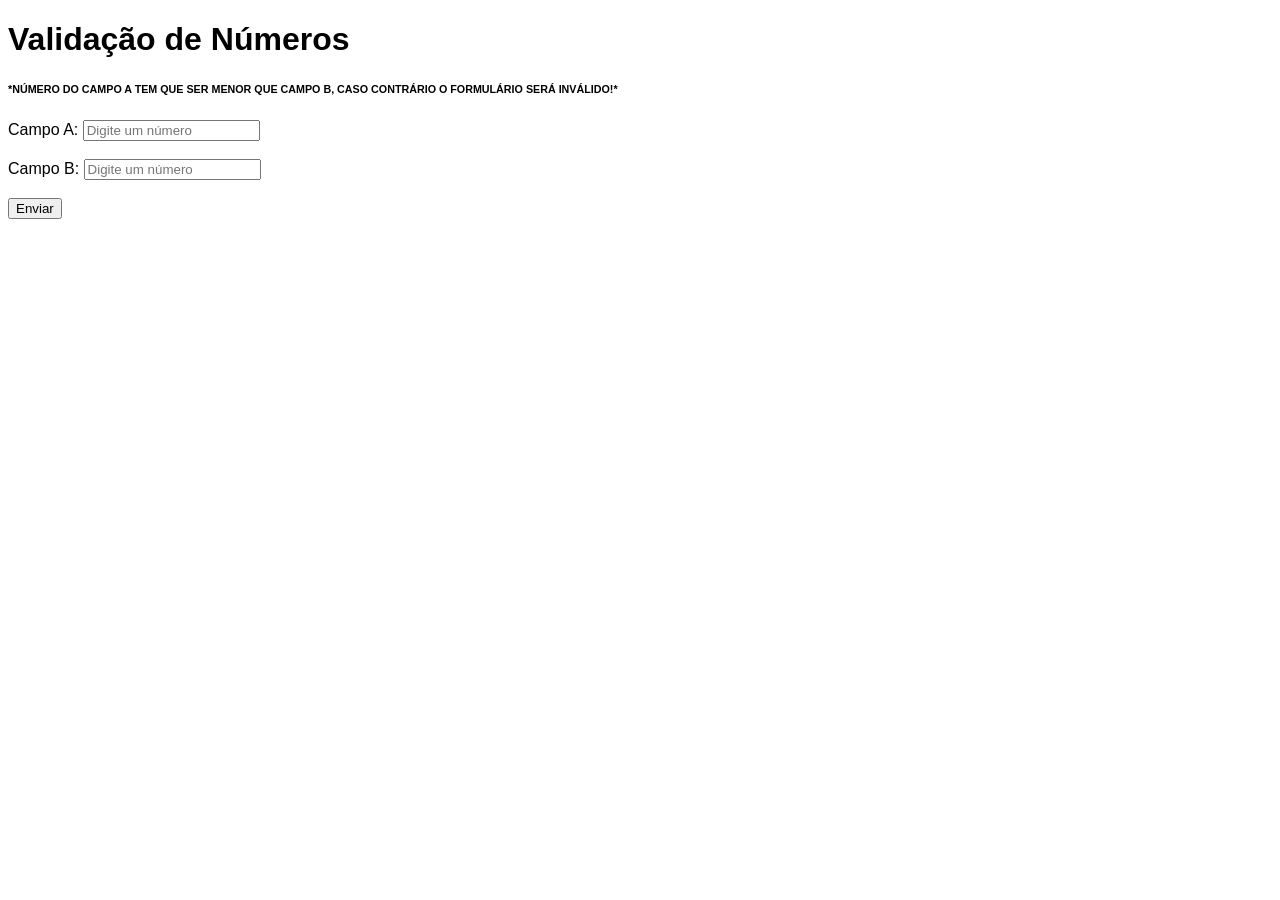
<file: EXE - Formulário em html css javascript/index.html>
<!DOCTYPE html>
<html lang="pt-br">
<head>
    <meta charset="UTF-8">
    <meta name="viewport" content="width=device-width, initial-scale=1.0">
    <title>Validação de Formulário</title>
    <link rel="stylesheet" href="./style.css">
</head>
<body>

    <h1>Validação de Números</h1>
        <h6>*NÚMERO DO CAMPO A TEM QUE SER MENOR QUE CAMPO B, CASO CONTRÁRIO O FORMULÁRIO SERÁ INVÁLIDO!*</h6>
    

    <form id="meuFormulario">
        <label for="campoA">Campo A:</label>
        <input type="number" id="campoA" name="campoA" required placeholder="Digite um número"><br><br>

        <label for="campoB">Campo B:</label>
        <input type="number" id="campoB" name="campoB" required placeholder="Digite um número"><br><br>

        <button type="submit">Enviar</button>
        <div id="mensagem"></div>
    </form>
   <script src="./js.js"></script>
</body>
</html>
</file>
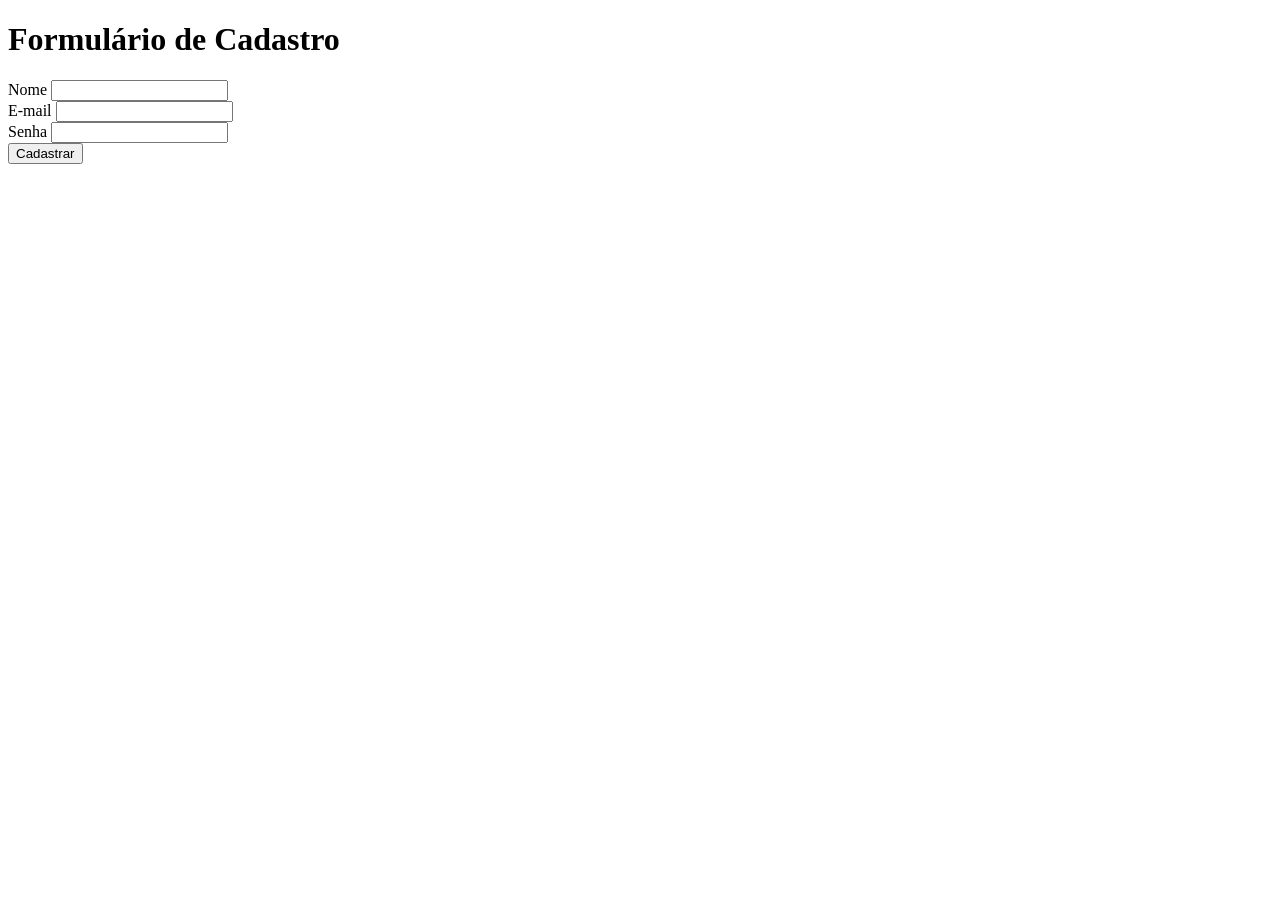
<file: form_cadastro.html>
<!DOCTYPE html>
<html lang="pt-br">
<head>
    <meta charset="UTF-8">
    <meta name="viewport" content="width=device-width, initial-scale=1.0">
    <title>Formulário de Cadastro</title>
</head>
<body>
    <h1>Formulário de Cadastro</h1>
    <form>
        <label for="nome">Nome</label>
        <input id="nome" type="text"> <br />
        <label for="email">E-mail</label>
        <input id="email" type="email"> <br />
        <label for="senha">Senha</label>
        <input id="senha" type="password"> <br />
        <button taype="submit">Cadastrar</button>
    </form>
</body>
</html>
</file>
<file: EXE - Formulário em html css javascript/style.css>
body {
    font-family: sans-serif;
}
#mensagem {
    margin-top: 10px;
    padding: 8px;
    border-radius: 4px;
}
.sucesso {
    background-color: #d4edda;
    color: #155724;
    border: 1px solid #c3e6cb;
}
.erro {
    background-color: #f8d7da;
    color: #721c24;
    border: 1px solid #f5c6cb;
}
</file>
